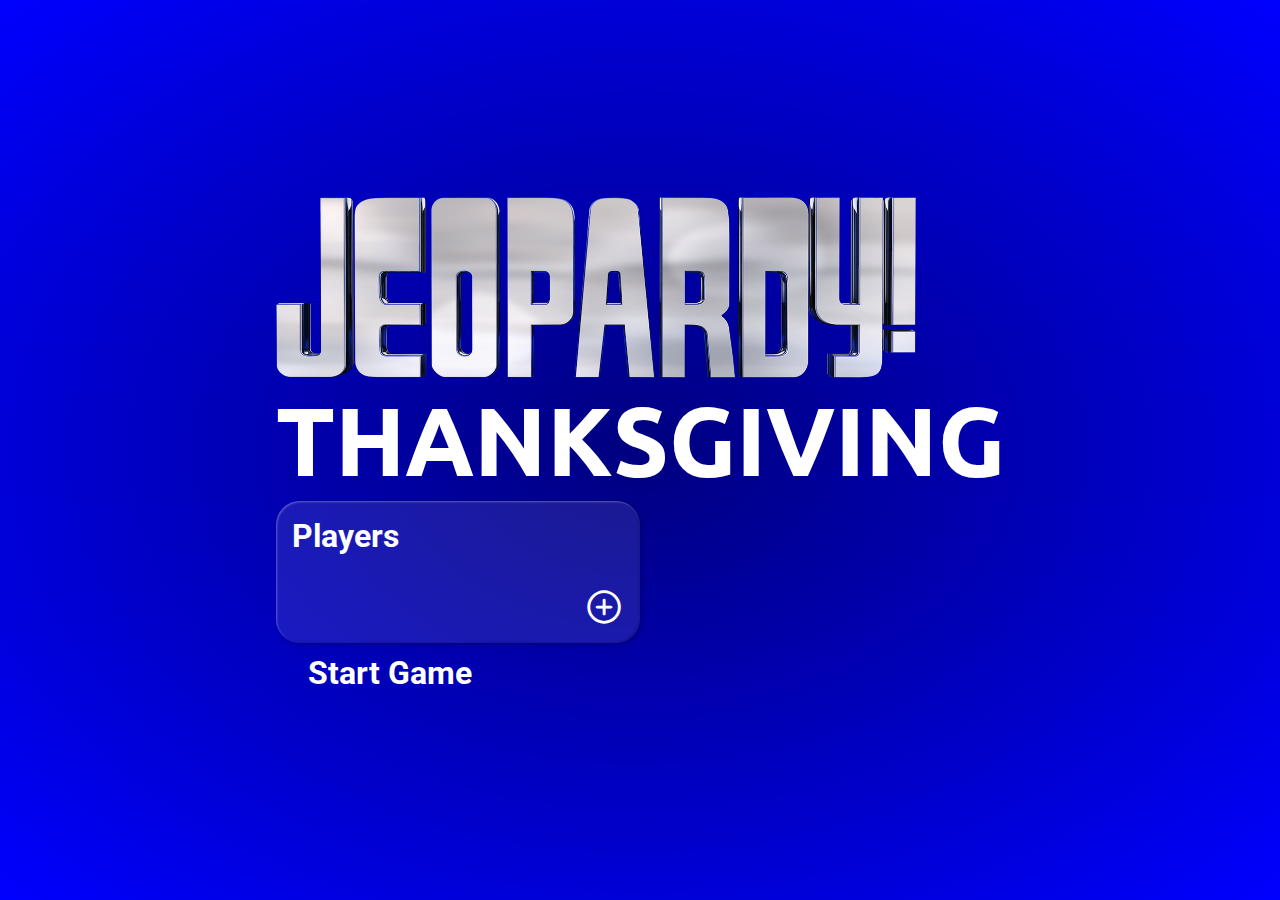
<file: index.html>
<!DOCTYPE html>
<html lang="en">

<head>
    <meta charset="UTF-8">
    <meta name="viewport" content="width=device-width, initial-scale=1.0">
    <link rel="stylesheet" href="styles.css">
    <link rel="stylesheet" href="start.css">
    <link rel="stylesheet" href="game.css">
    <script src="script.js" defer></script>
    <title>Jeopardy Game</title>
</head>

<body>
    <!-- Start Page -->
    <div id="start-page">
        <img class="jeopardy-logo" src="jeopardy-logo.png" alt="jeopardy logo">
        <h2 class="topic-name accent-font">Topic</h2>

        <div class="player-name-container">
            <h3>Players</h3>
            <ul id="name-list"></ul>
            <span id="add-player-btn" class="material-symbols-rounded" tabindex="0">add_circle</span>
        </div>

        <dialog id="form-modal">
            <form id="players-form" method="post">
                <button id="close-btn" class="close-btn" type="button">close</button>
                <label class="accent-font">Enter Yo Name</label>
                <input type="text" id="player-name" autofocus autocomplete="off">
                <button class="accent-font close-btn" id="submit-btn" type="submit">arrow_forward</button>
            </form>
        </dialog>

        <button id="start-btn">Start Game</button>
    </div>

    <!-- Main Game page -->
    <main id="app">
        <div id="header">
            <h2 class="txt-shadow accent-font topic-name">Topic</h2>
            <button id="final-jeopardy-btn">Final Jeopardy</button>
        </div>

        <div id="game-board"></div>

        <aside id="contestent-points">
            <div id="current-player" class="sub-section">
                <p>Current Player:</p>
                <div id="current-p-wrapper"></div>
            </div>

            <div id="players-container"></div>
        </aside>
    </main>

    <!-- Question/Answer -->
    <section id="question-answer">
        <div id="question-header">
            <h2 id="q-category" class="accent-font category"></h2>
            <span class="line"></span>
            <h2 id="q-difficulty" class="price"></h2>
            <span class="line"></span>
            <div id="timer-wrapper">
                <div id="timer-bar"></div>
            </div>
        </div>

        <div id="question-wrapper">
            <p id="question-txt"></p>
            <button id="show-answer-btn">See Answer</button>
        </div>
        <div id="answer-wrapper">
            <p id="answer-txt"></p>
            <button id="return-btn">Game Board</button>
        </div>

        <div class="sub-section" id="time-msg">
            <h2 class="accent-font">Time out</h2>
        </div>
    </section>

    <!-- End Page -->
    <section id="end-screen">
        <h2 id="winner-header"></h2>
        <div id="winner-container"></div>
    </section>
</body>

</html>
</file>
<file: styles.css>
@import url('https://fonts.googleapis.com/css2?family=Roboto:ital,wght@0,100..900;1,100..900&family=Ubuntu:ital,wght@0,300;0,400;0,500;0,700;1,300;1,400;1,500;1,700&display=swap');
@import url('https://fonts.googleapis.com/css2?family=Material+Symbols+Rounded');

* {
    box-sizing: border-box;
    margin: 0;
    padding: 0;
    font-family: "Roboto", Arial, Helvetica, sans-serif;
    color: white;
}

:root {
    --accent-font: 'Ubuntu', Arial, Helvetica, sans-serif;
    --san-serif: 'Roboto', Arial, Helvetica, sans-serif;
    --accent-clr-light: hsl(54 100 50);
    --accent-clr-dark: hsl(from var(--accent-clr-light) h calc(s + 20) calc(l - 20));
    --theme-light: hsl(240 100 50);
    --theme-dark: hsl(from var(--theme-light) h s calc(l - 25));
}

body {
    height: 100vh;
    position: relative;
}

.accent-font {font-family: var(--accent-font)}

.txt-shadow {text-shadow: 2px 2px 3px hsl(0 0 0 / .2)}

/* NEW STUFF */

body:not(:has(#start-page.hidden)) > *:not(#start-page) {display: none}
#start-page.hidden {display: none}
</file>
<file: start.css>
body {
    background-image: radial-gradient(var(--theme-dark), var(--theme-light));
    display: flex;
    align-items: center;
    justify-content: center;
    flex-direction: column;
    gap: 1rem;
    padding: 5rem 1rem;
    position: relative;
}

.jeopardy-logo {width: max(300px, 50vw)}

.topic-name {
    font-size: clamp(2.5rem, 10vw, 6rem);
    color: var(--yellow);
    text-transform: uppercase;
    view-transition-name: topic;
}


/* Player Name Container */

.player-name-container {
    margin-block: auto;
    width: clamp(19rem, 50%, 40rem);
    display: flex;
    flex-direction: column;
    gap: 1rem;
    box-shadow: inset 1px 1px 2px rgb(255 255 255 /.3),
                inset -1px -1px 2px rgb(0 0 0 /.2),
                2px 2px 5px rgb(0 0 0 / .2);
    background-color: rgb(255 255 255 / .1);
    border-radius: 1.5rem;
    padding: 1rem;
}

.player-name-container h3 {font-size: clamp(1.5rem, 3vw, 2rem)}

.player-name-container #name-list {
    display: flex;
    flex-wrap: wrap;
    gap: 1rem;
    border-radius: 1rem;
    box-shadow: inset 1px 1px 5px rgb(0 0 0 / .5);
}

.player-name-container #name-list:has(*) {padding: 1rem}

.player-name-container #name-list li {
    list-style: none;
    font-family: var(--accent-font);
    font-weight: 500;
    font-size: clamp(1rem, 3vw, 2.5rem);
    color: var(--yellow);
    box-shadow: inset 1px 1px 2px rgb(255 255 255 /.3),
                inset -1px -1px 2px rgb(0 0 0 /.2),
                2px 2px 5px rgb(0 0 0 / .2);
    background-color: rgb(255 255 255 / .08);
    border-radius: 1rem;
    padding: .5rem 1rem;
}

#add-player-btn {
    align-self: flex-end;
    font-size: 2.5rem;
    cursor: pointer;
}

/* Form Modal */

#form-modal, #form-modal::backdrop {
    transition-duration: .4s;
    transition-timing-function: ease;
    transition-behavior: allow-discrete;
}

#form-modal {
    position: fixed;
    inset: 0;
    margin: auto;
    box-shadow: inset 1px 1px 2px rgb(255 255 255 /.3),
                inset -1px -1px 2px rgb(0 0 0 /.2),
                2px 2px 5px rgb(0 0 0 / .2);
    background-color: var(--theme-dark);
    border-radius: 1.5rem;
    padding: 1.5rem 2rem;
    border: none;
    opacity: 0;
    translate: 0 25vh;
    display: none;
    transition-property: display opacity translate;
}

#form-modal[open] {
    display: block;
    translate: 0 0vh;
    opacity: 1;
}

#form-modal::backdrop {
    opacity: 0;
    backdrop-filter: blur(.5rem) brightness(0.7);
    transition-property: opacity display overlay;
}

#form-modal[open]::backdrop {opacity: 1}

@starting-style {
    #form-modal[open] {opacity: 0; translate: 0 -25vh}
    #form-modal[open]::backdrop {opacity: 0}
}

/* Players Form */

#players-form label {
    display: block;
    color: var(--yellow);
    font-weight: 600;
    font-size: 1.5rem;
}

#players-form input {
    background-color: transparent;
    border: 2px solid white;
    font-size: 2rem;
    padding: .5rem;
    border-radius: .5rem;
    margin-block: 1rem;
    transition: background-color 0.2s ease;
    
    &:focus {outline: none; background-color: rgb(255 255 255 / .1);}
}

#submit-btn {
    display: block;
    margin-left: auto;
    font-family: 'Material Symbols Rounded';
    color: var(--yellow);
    background-color: transparent;
    border: none;
    font-size: 1.8rem;
    font-weight: 600;
    cursor: pointer;

    &:hover {animation: bounce 0.3s ease forwards}
}

@keyframes bounce {
    0% {transform: translateX(0px)}
    20% {transform: translateX(-2px)}
    80% {transform: translateX(7px)}
    100% {transform: translateX(5px)}
}

#close-btn {
    display: block;
    margin-left: auto;
    font-family: 'Material Symbols Rounded';
    color: rgb(255 255 255 / .7);
    background-color: transparent;
    border: none;
    font-size: 1.3rem;
    font-weight: 600;
    cursor: pointer;
}

/* Start Game Button */

#start-btn {
    background-color: transparent;
    border: none;
    font-weight: 700;
    font-size: clamp(1.5rem, 5vw, 2rem);
    padding: clamp(.5rem, 1.5vw, .7rem) 2rem;
    border-radius: 100vmax;
    border: 3px solid var(--yellow);
    background-color: transparent;
    color: var(--yellow);
    cursor: pointer;
    text-decoration: none;
    transition: all 0.2s ease;
}

#start-btn:hover {
    transform: translateY(-5px);
    background-color: var(--yellow);
    box-shadow: 0 5px 0 var(--hover-yellow);
    filter: none;
    color: var(--theme-dark);
}
</file>
<file: game.css>
/* Buttons */
button {
    font-weight: 700;
    font-size: clamp(1.5rem, 5vw, 2rem);
    padding: clamp(.5rem, 1.5vw, .7rem) 2rem;
    border-radius: 100vmax;
    border: 3px solid var(--accent-clr-light);
    background-color: transparent;
    color: var(--accent-clr-light);
    cursor: pointer;
    transition: all 0.2s ease;
}

:is(#app, #question-answer) button:hover {
    transform: translateY(-5px);
    background-color: var(--accent-clr-light);
    box-shadow: 0 5px 0 var(--accent-clr-dark);
    filter: none;
    color: var(--theme-dark);
}

:is(#app, #question-answer) button:active {
    transform: none;
    box-shadow: none;
}

/* sub section style */
.sub-section {
    box-shadow: inset 1px 1px 2px rgb(255 255 255 /.3),
                inset -1px -1px 2px rgb(0 0 0 /.2),
                2px 2px 5px rgb(0 0 0 / .2);
    background-color: rgb(255 255 255 / .1);
    border-radius: 1.5rem;
    padding-block: .5rem;
}

/* ===== Main Game Area ===== */

#app {
    position: relative;
    padding: 1rem;
    background-image: radial-gradient(var(--theme-light), var(--theme-dark));
    min-height: 100%;
    display: flex;
    flex-wrap: wrap;
    gap:  1.5rem;
}

#app > * {
    padding: 1.5rem;
    backdrop-filter: brightness(0.8) blur(5px);
    border-radius: 2rem;
    box-shadow: inset 1px 1px 2px rgb(255 255 255 /.3),
                inset -1px -1px 2px rgb(0 0 0 /.2),
                2px 2px 5px rgb(0 0 0 / .2);
}

/* ===== Header ===== */

#app #header {
    height: fit-content;
    flex: 1 1 100%;
    display: flex;
    justify-content: space-between;
    align-items: center;
}

#app #header h2 {
    color: var(--accent-clr-light);
    font-weight: 800;
    font-size: clamp(2rem, 7vw, 4rem);
    text-transform: uppercase;
}

/* ===== Game Board ===== */

#game-board {
    flex: 1 1 70%;
    display: flex;
    gap: 1rem;
}

.category-column {
    flex: 1;
    display: flex;
    flex-direction: column;
    justify-content: space-between;
    gap: .5rem;
}

.category-column > * {
    align-content: center;
}

.category-header {
    background-color: hsl(0 0 0 / .15);
    padding-inline: 1rem;
    margin-bottom: 1rem;
    font-size: clamp(2rem, 3vw, 2.3rem);
    font-weight: 500;
    line-height: 1.2;
    text-align: center;
    flex: 1 1 calc(1/6 * 100%);
}

.prblm-btn {
    flex: 1;
    font-size: clamp(2rem, 5vw, 3.5rem);
    text-align: center;
    color: var(--accent-clr-light);
    font-weight: 700;
    cursor: pointer;
    transition: all 0.2s ease;

    &:hover {
        background-color: hsl(0 0 100 / .2);
        transform: translateY(-4px);
    }

    &:active {
        background-color: hsl(0 0 100 / .1);
        transform: none;
    }
}

.prblm-btn.clicked {visibility: hidden}

/* ===== Player Points Aside ===== */

#contestent-points {
    flex: 1 1 15%;
    display: flex;
    flex-direction: column;
    justify-content: space-between;
}

/* Current Player */

#current-player {text-align: center}

#current-player p {font-size: clamp(1.2rem, 2vw, 1.5rem)}

#current-p-wrapper {
    font-weight: 600;
    color: var(--accent-clr-light);
    font-size: clamp(2rem, 3vw, 2.5rem);
}

/* Player Points */

#players-container {
    display: flex;
    flex-direction: column;
    align-items: center;
    justify-content: space-evenly;
    flex: 1;
}

.player-container {
    position: relative;
    width: 100%;
    display: flex;
    align-items: center;
    justify-content: flex-end;
    gap: 3rem;
}

.player-name-wrapper {
    font-weight: 500;
    font-size: 1.7rem;
    margin-right: auto;
}

.player-score {
    text-align: end;
    color: var(--accent-clr-light);

    font-weight: 500;
    font-size: 3rem;
    cursor: pointer;
    transition: all 0.2s ease;
}

.player-score.highest-score {
    color: hsl(120 61 50);
    font-weight: 700;
}

.player-score:hover {
    transform: scale(1.1);
    font-weight: 900;
}

.player-score.disabled {pointer-events: none}

.player-container .delete-player {
    font-size: 1.7rem;
    border: none;
    color: hsl(0 0 100 / .5);
    cursor: pointer;
    transition: all 0.2s ease;

    &:hover {color: white}
}

/* Final Answer Score Buttons */

.final-answer-status {
    position: absolute;
    inset: -.3rem -.5rem;
    background-color: hsl(0 0 0 / .4);
    backdrop-filter: blur(10px);
    border-radius: 1rem;
    border: 2px solid hsl(0 0 100 / .3);
    display: flex;
    align-items: center;
    justify-content: center;
    gap: 1rem;
    transition: all 0.2s ease;
}

.player-container:has(.final-answer-status) > *:not(.final-answer-status) {filter: blur(5px)}

.final-answer-status > * {
    font-size: clamp(1.5rem, 3vw, 2.5rem);
    font-weight: 600;
    cursor: pointer;
    border-radius: 50%;
    border: 2px solid var(--color);
    background-color: var(--color);
    transition: all 0.2s ease;
    &:is(.answer-right) {--color: #32cd32}
    &:is(.answer-wrong) {--color: #ff0000}
}

.final-answer-status > *:hover {
    transform: translateY(-5px);
    box-shadow: 0 5px 0 hsl(from var(--color) h s calc(l - 20));
}
.final-answer-status > *:active {transform: none; box-shadow: none}

/* === Question/Answer Pop Up === */

#question-answer {
    background: radial-gradient(var(--theme-dark), var(--theme-light));
    position: absolute;
    inset: 0;
    backdrop-filter: blur(100px);
    display: none;
    padding: 3rem;
    flex-direction: column;
    align-items: center;
    overflow: clip;
    gap: 5rem;
    opacity: 0;
    transition: display .3s ease, opacity .3s ease;
    transition-behavior: allow-discrete;

    & #question-wrapper {display: flex}
    & #answer-wrapper {display: none}
}

#question-answer.show-question {
    display: flex;
    opacity: 1;
    @starting-style {opacity: 0}
}

#question-answer.show-answer {
    & #question-wrapper {display: none}
    & #answer-wrapper {display: flex}
}

#question-header {
    display: flex;
    align-items: center;
    justify-content: space-between;
    gap: 2rem;
    width: 100%;
}

#question-header .line {
    width: 4px;
    height: 100%;
    background-color: var(--accent-clr-light);
    border-radius: 100vmax;
}

#question-header h2 {
    color: var(--accent-clr-light);
    font-size: clamp(2rem, 4vw, 4rem);
    text-align: center;
}

#answer-wrapper, #question-wrapper {
    flex: 1;
    flex-direction: column;
    align-items: center;
    justify-content: center;
    width: clamp(200px, 70%, 60rem);
    max-height: 35rem;
    position: relative;
    display: flex;
    flex-direction: column;
}

:is(#answer-wrapper, #question-wrapper) p {
    flex: 1;
    align-content: center;
    text-wrap: balance;
    line-height: 1.5;
}

:is(#answer-wrapper, #question-wrapper) button {
    align-self: flex-end;
    display: flex;
    align-items: center;
    gap: .5rem;
}

:is(#answer-wrapper, #question-wrapper) button::after {
    content: 'arrow_forward';
    font-family: 'Material Symbols Rounded';
}

#question-answer p {
    text-align: center;
    font-size: 3rem;
}

#answer-wrapper img {
    display: block;
    margin: 1rem auto 0;
    height: 15rem;
    border-radius: .5rem;
}

/* === Timer Bar === */

#timer-wrapper {
    flex: 1 1 30%;
    height: 2rem;
    border: 3px solid var(--accent-clr-light);
    border-radius: 100vmax;
    position: relative;
}

#timer-bar {
    position: absolute;
    inset-block: 0;
    background-color: var(--accent-clr-light);
    border-radius: inherit;
    width: 100%;
    transition: all 0.5s linear;
}

/* Time Out Msg */

#time-msg {
    display: none;
    position: absolute;
    bottom: 0;
    margin-bottom: 5rem;
    translate: 0 100%;
    opacity: 0;
    padding: 1rem 2rem;
    transition-property: display translate opacity;
    transition-duration: .2s;
    transition-timing-function: ease;
    transition-behavior: allow-discrete;
}

#time-msg h2 {
    color: red;
    font-size: 3rem;
}

#time-msg.show {
    display: block;
    translate: 0 0;
    opacity: 1;
    @starting-style {
        translate: 0 100%;
        opacity: 0;
    }
}

/* End Screen */

body.show-end-screen #app {display: none}
body.show-end-screen #end-screen {display: flex}

#end-screen {
    background: radial-gradient(var(--theme-light), var(--theme-dark));
    flex-direction: column;
    gap: 3rem;
    justify-content: center;
    align-items: center;
    height: 100%;
    display: none;
    padding: 2rem;
}

#end-screen h2 {
    text-align: center;
    font-size: clamp(2rem, 5vw, 4rem);
    text-wrap: balance;
}

#winner-container {
    display: flex;
    flex-wrap: wrap;
    gap: 1rem;
    align-items: center;
    justify-content: center;
}

#winner-container > * {color: var(--accent-clr-light)}

#winner-container p {font-size: clamp(3rem, 10vw, 6rem)}

#winner-container .winner-name {
    background-color: rgb(255 255 255 / .2);
    font-size: clamp(4rem, 10vw, 8rem);
    font-weight: 600;
    padding: 1rem 2rem;
}

#winner-container img {
    display: block;
    width: max(300px, 50%);
    margin-inline: auto;
    box-shadow: 2px 2px 5px rgb(0 0 0 / .2);
}
</file>
